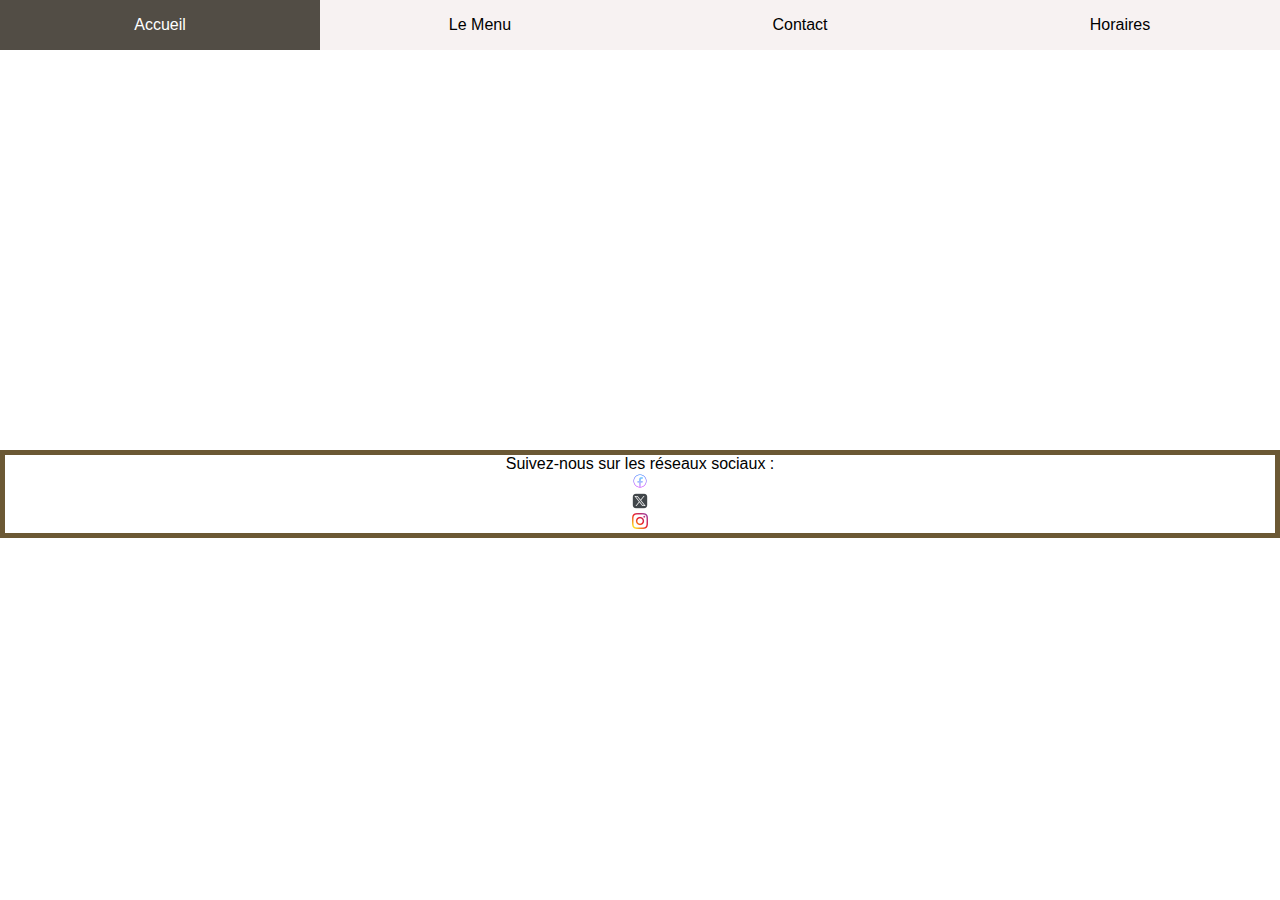
<file: index.html>
<!DOCTYPE html>
<html lang="fr">
<head>
    <meta charset="UTF-8">
    <meta name="viewport" content="width=device-width, initial-scale=1.0">
    <meta name="description" content="café des amis - un lieu convivial">
    <meta name="keywords" content="café, amis, amical, boisson, convivial">
    <link rel="stylesheet" href="style.css">
    <title>Café des amis</title>
    <link rel="icon" href="/favicon-16x16.png" type="image/x-icon"/>
</head>

<body>
    
    <header>
        <nav>
            <ul>
                <li><a href="index.html">Accueil</a></li>
                <li><a href="menu.html">Le Menu</a></li>
                <li><a href="contact.html">Contact</a></li>
                <li><a href="horaires.html">Horaires</a></li>
            </ul>
        </nav>
    </header>
    <main>
       
    </main>
   
</body>
<footer>
    <p>Suivez-nous sur les réseaux sociaux :</p>
    <ul>
        <li><a href="https://www.facebook.com/votrepage" target="_blank"><img src="/icons8-facebook-nouveau-16.png" alt=""></a></li>
        <li><a href="https://twitter.com/votrecompte" target="_blank"><img src="logos.png" alt=""></a></li>
        <li><a href="https://www.instagram.com/votrecompte/" target="_blank"><img src="instagram.png" alt=""></a></li>
    </ul>
   
</footer>
</html>
</file>
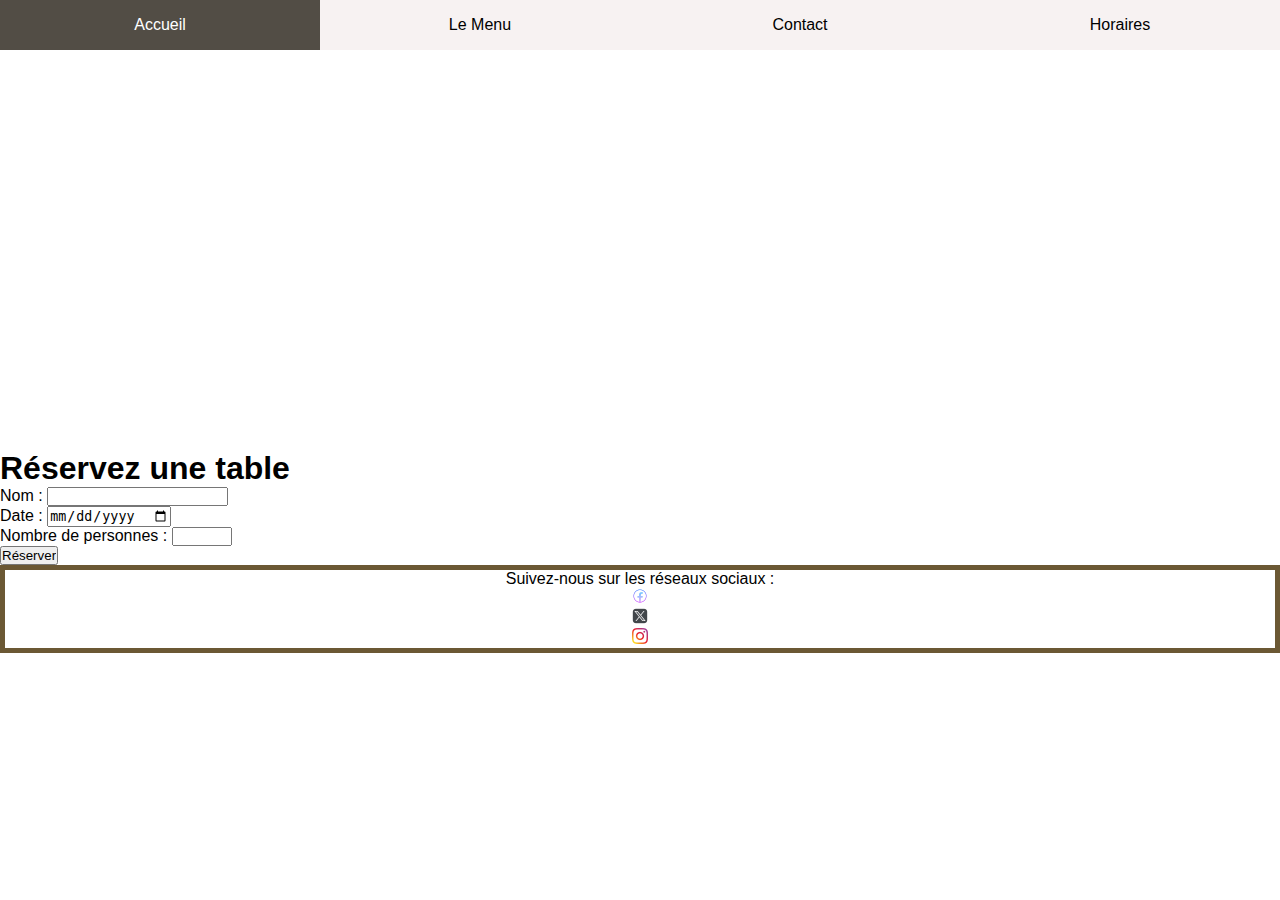
<file: contact.html>
<!DOCTYPE html>
<html lang="fr">
<head>
    <meta charset="UTF-8">
    <meta name="viewport" content="width=device-width, initial-scale=1.0">
    <meta name="description" content="café des amis - un lieu convivial">
    <meta name="keywords" content="café, amis, amical, boisson, convivial">
    <link rel="stylesheet" href="style.css">
    <title>Café des amis</title>
    <link rel="icon" href="/favicon-16x16.png" type="image/x-icon"/>
</head>
<Body>
    <main>
        <header>
            <nav>
                <ul>
                    <li><a href="index.html">Accueil</a></li>
                    <li><a href="menu.html">Le Menu</a></li>
                    <li><a href="contact.html">Contact</a></li>
                    <li><a href="horaires.html">Horaires</a></li>
                </ul>
            </nav>
        </header>
        <h1>Réservez une table</h1>
        <form action="#" method="post">
            <label for="nom">Nom :</label>
            <input type="text" id="nom" name="nom" required><br>
            <label for="date">Date :</label>
            <input type="date" id="date" name="date" required><br>
            <label for="personnes">Nombre de personnes :</label>
            <input type="number" id="personnes" name="personnes" min="1" max="100" required><br>

            <input type="submit" value="Réserver">
        </form>
    </main>
    <footer>
        <p>Suivez-nous sur les réseaux sociaux :</p>
        <ul>
            <li><a href="https://www.facebook.com/votrepage" target="_blank"><img src="/icons8-facebook-nouveau-16.png" alt=""></a></li>
            <li><a href="https://twitter.com/votrecompte" target="_blank"><img src="logos.png" alt=""></a></li>
            <li><a href="https://www.instagram.com/votrecompte/" target="_blank"><img src="instagram.png" alt=""></a></li>
        </ul>
       
    </footer>
    </footer>
    </main>
</Body>
</file>
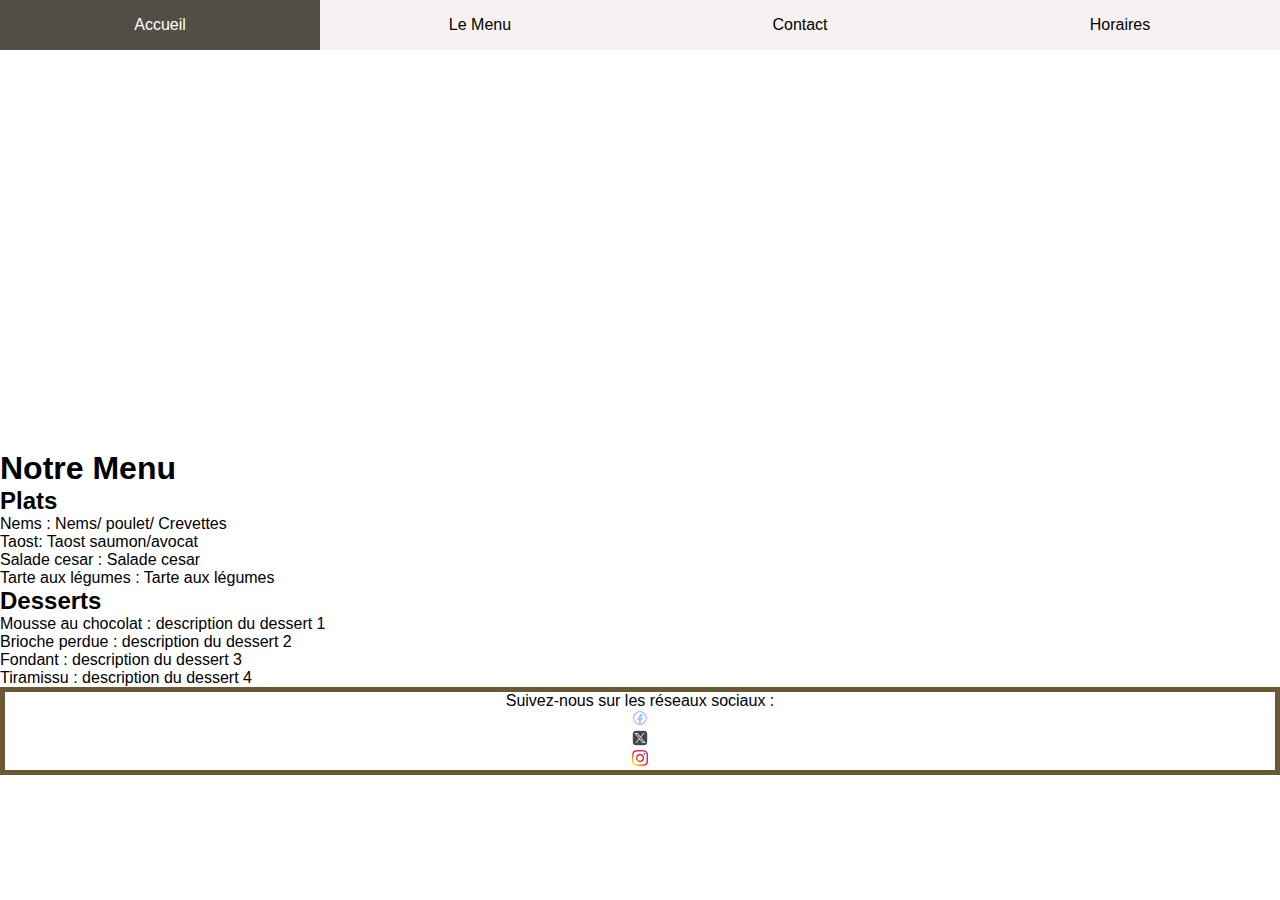
<file: menu.html>
<!DOCTYPE html>
<html lang="en">
<head>
    <meta charset="UTF-8">
    <meta name="viewport" content="width=device-width, initial-scale=1.0">
    <link rel="stylesheet" href="style.css">
    <title><Menu>Le munu</Menu></title>
</head>
<body>
    <header>
        <nav>
            <ul>
                <li><a href="index.html">Accueil</a></li>
                <li><a href="menu.html">Le Menu</a></li>
                <li><a href="contact.html">Contact</a></li>
                <li><a href="horaires.html">Horaires</a></li>
            </ul>
        </nav>
    </header>
    <main>
        <h1>Notre Menu</h1>
        <h2>Plats</h2>
        <ul>
            <li>Nems : Nems/ poulet/ Crevettes</li>
            <li>Taost: Taost saumon/avocat</li>
            <li>Salade cesar : Salade cesar</li>
            <li>Tarte aux légumes : Tarte aux légumes</li>
        </ul>
        <h2>Desserts</h2>
        <ul>
            <li>Mousse au chocolat : description du dessert 1</li>
            <li>Brioche perdue : description du dessert 2</li>
            <li>Fondant : description du dessert 3</li>
            <li>Tiramissu : description du dessert 4</li>
        </ul>
    </main>
    <footer>
        <p>Suivez-nous sur les réseaux sociaux :</p>
        <ul>
            <li><a href="https://www.facebook.com/votrepage" target="_blank"><img src="/icons8-facebook-nouveau-16.png" alt=""></a></li>
            <li><a href="https://twitter.com/votrecompte" target="_blank"><img src="logos.png" alt=""></a></li>
            <li><a href="https://www.instagram.com/votrecompte/" target="_blank"><img src="instagram.png" alt=""></a></li>
        </ul>
       
    </footer>
   
    </footer>
</body>
</html>
</file>
<file: style.css>
* {
    margin: 0;
    padding: 0;
    box-sizing: border-box;
    scroll-behavior: smooth;
  }
  a {
    text-decoration: none;
  }
  img {
    background-attachment: scroll;
    top: 0;
  }
  body {
    background-color: #ececec;
    background:url(https://pngfre.com/wp-content/uploads/coffee-poster.png);
    background-size: 100%;
    font-family: 'Barlow', sans-serif;
    color: black;
  }
 
nav {
    position: fixed;
    background-color: #f7f2f2;
    width: 100%;
    top: 0;
  }
  nav ul {
    font-size: 0;
  }
  nav ul li {
    display: inline-block;
    width: 25%;
  }
  nav ul li a {
    display: block;
    color: black;
    line-height: 50px;
    font-size: 16px;
    text-align: center;
    transition: all 0.5s;
  }
  nav ul li a:hover {
    color: white;
    background-color: #524d45;}
    header {
      
        background-size: cover;
        height: 350px;
        display: flex;
        justify-content: center;
        align-items: center;
        margin-bottom: 100px;
      }
      header img {
        height: 150px;
        padding-top: 20px;
      }
footer {
        text-align: center;
        border: 5px solid #6b5834;
      }
</file>
